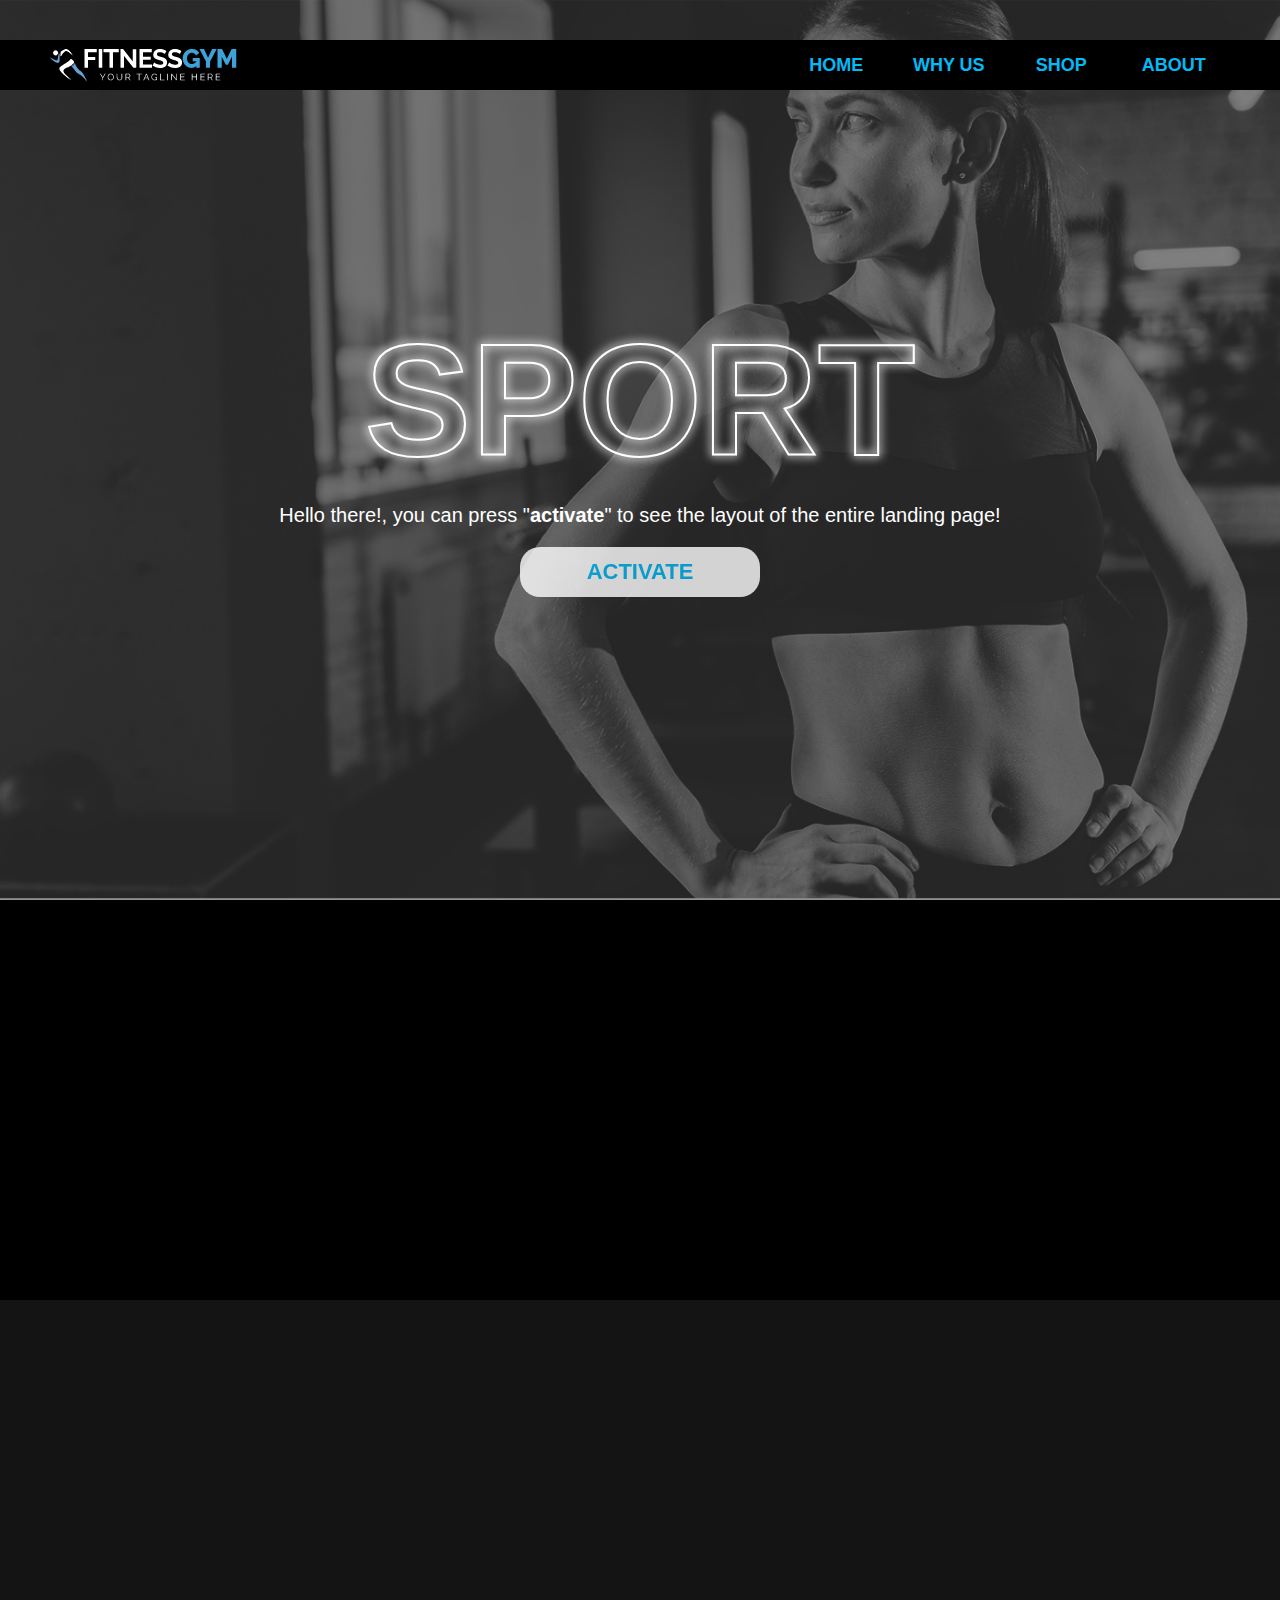
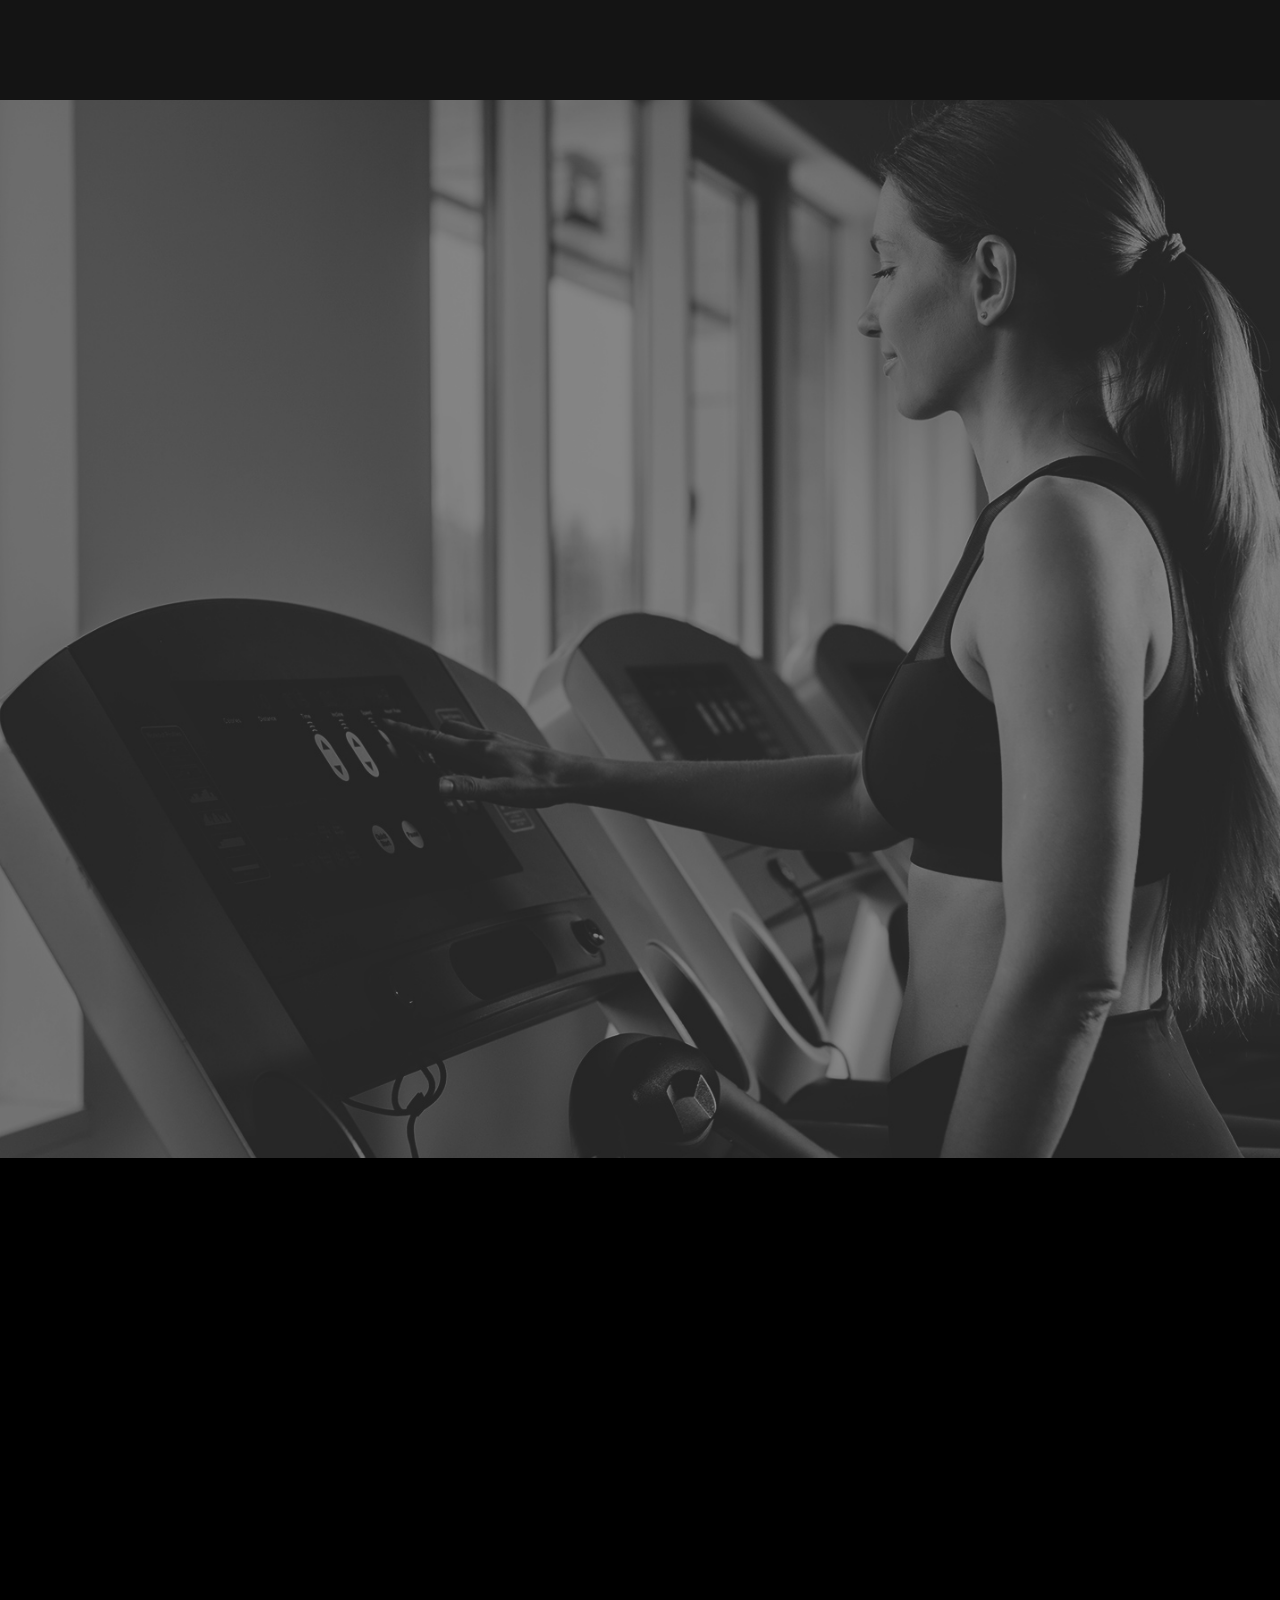
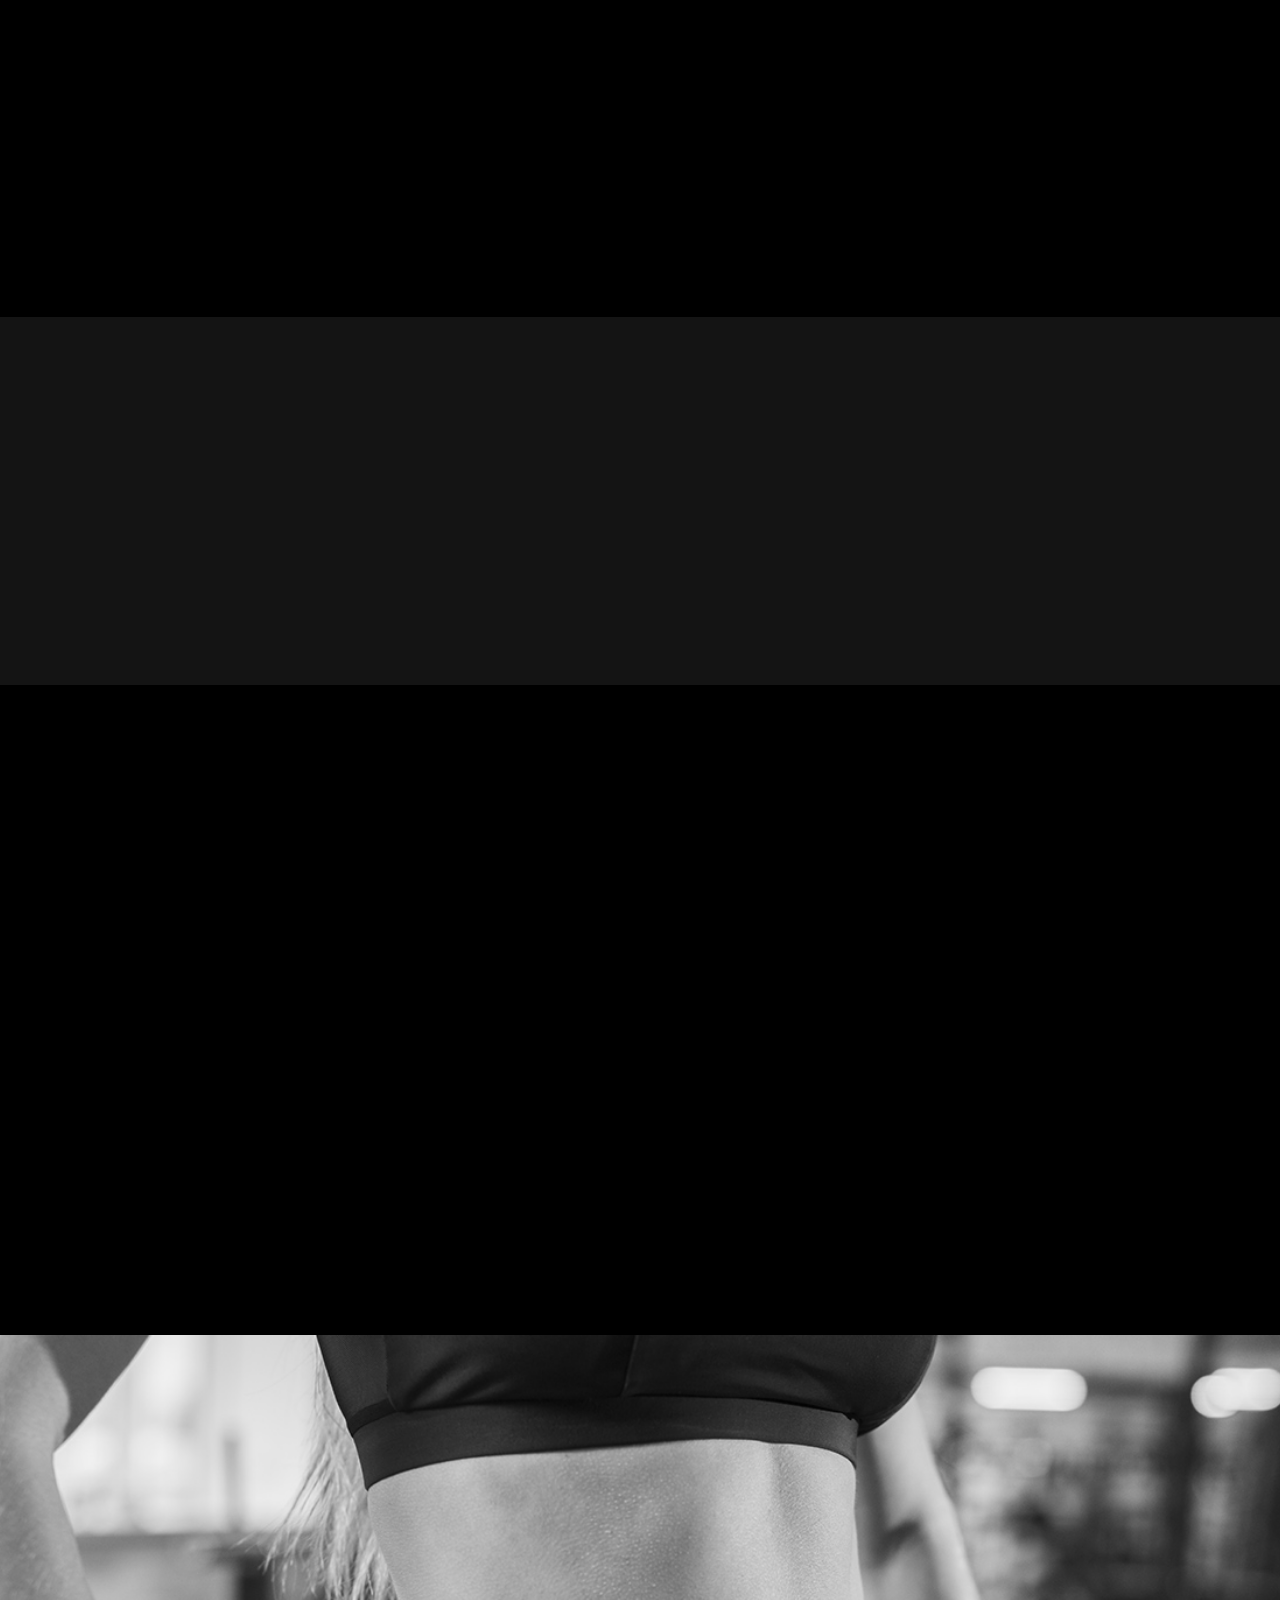
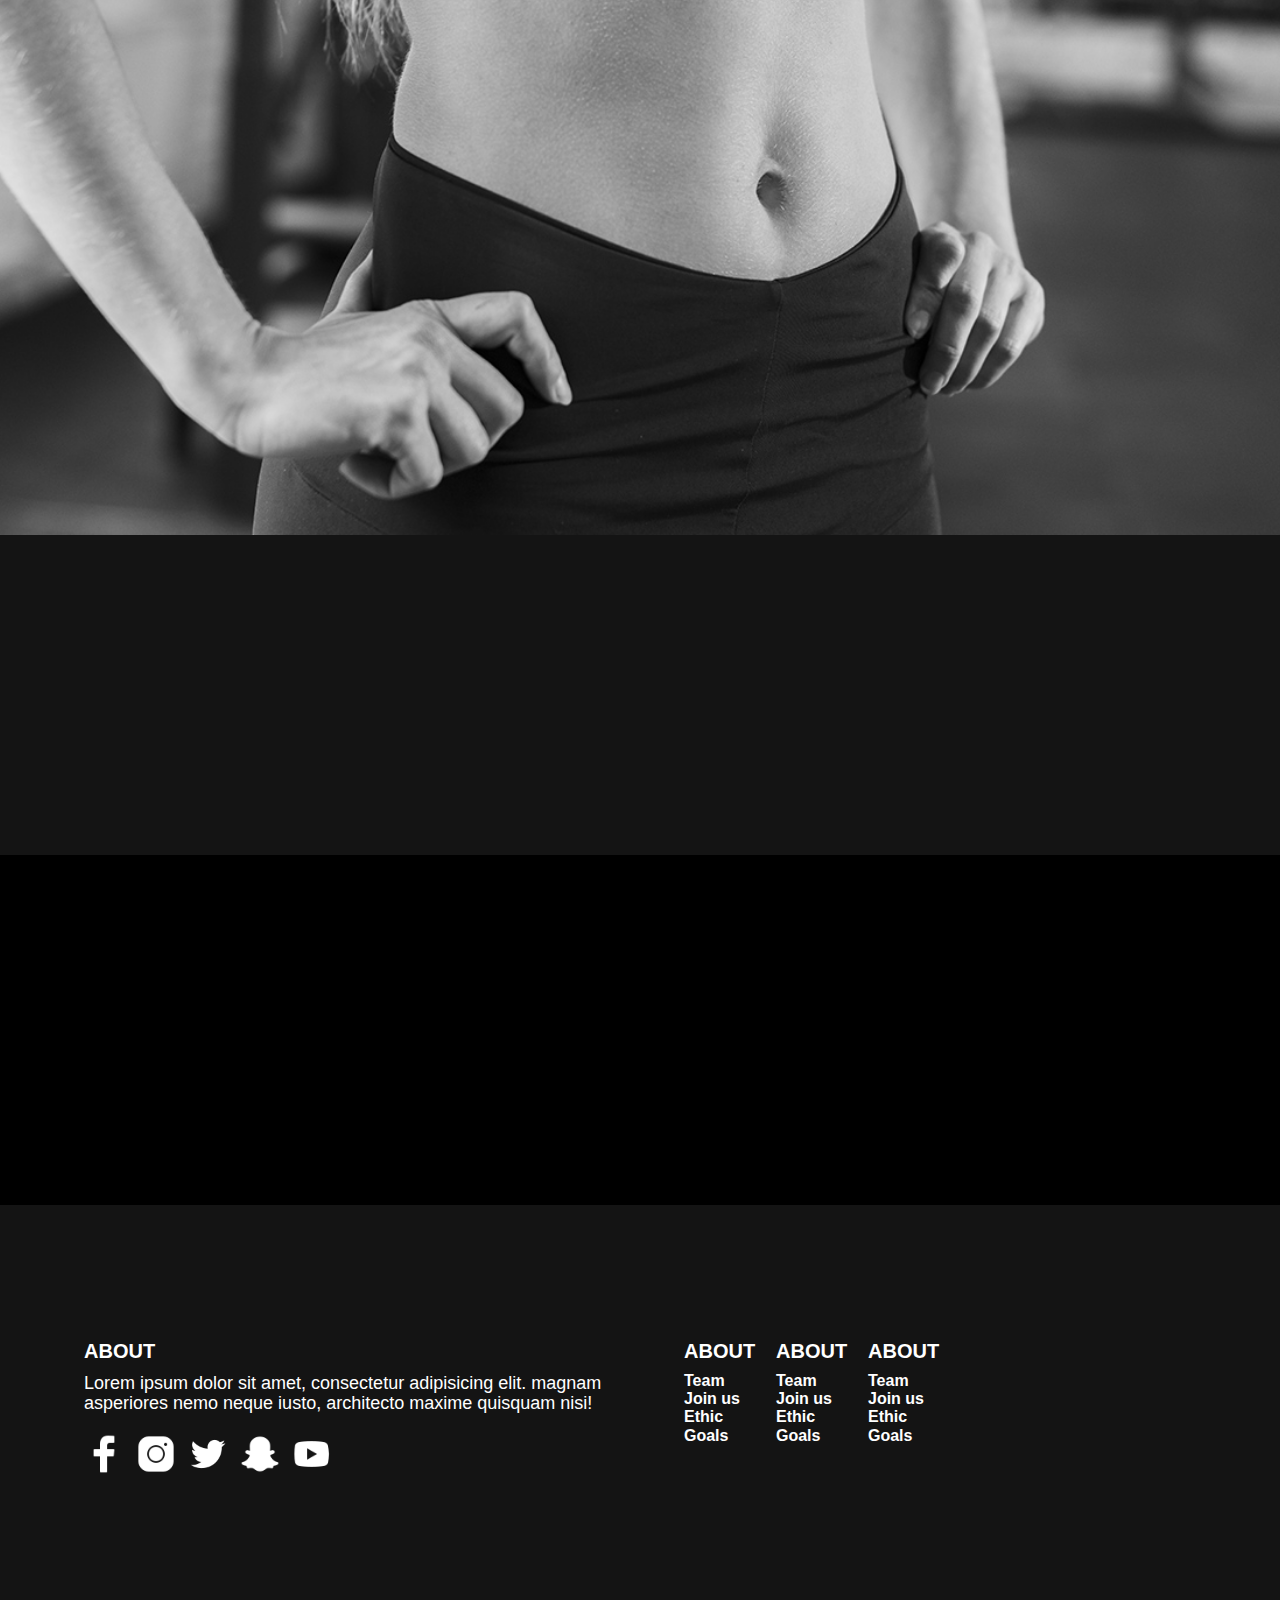
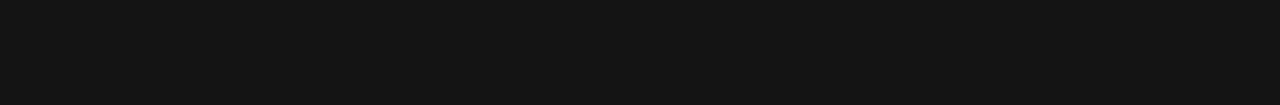
<file: index.html>
<!DOCTYPE html>
<html lang="en">
<head>
    <meta charset="UTF-8">
    <title>Fitness Gym</title>
    <link rel="shortcut icon" href="./icons/w-sport-2.png" type="image/x-icon">
    <link rel="stylesheet" href="css/normalize.css">
    <link rel="stylesheet" href="css/global.css">
    <link rel="stylesheet" href="css/header.css">
    <link rel="stylesheet" href="css/main.css">
    <link rel="stylesheet" href="css/footer.css">
    <link rel="stylesheet" href="css/media.css">
    <meta name="viewport" content="width=device-width,initial-scale=1.0">
</head>
<body>

   <input id="btnGoUp" class="btnGoUp" type="button">

    <nav id="navElement" class="navegacion headerElementArray">
        <div id="btnLogo" class="logo headerElementArray">
            <img src="icons/logo-fitnessgym.png" alt="logo">
        </div>
        <input class="btnMenu btn" id="btnMenu" type="button">
        <ul id="navbarList" class="headerElementArray">
            <li id="btnHome" class="headerElementArray"><h4>HOME</h4></li>
            <li id="btnWhyUs" class="headerElementArray"><h4>WHY US</h4></li>
            <li id="btnShop" class="headerElementArray"><h4>SHOP</h4></li>
            <li id="btnAbout" class="headerElementArray"><h4>ABOUT</h4></li>
        </ul>
    </nav>
    
   <header>
    <div class="headerContent headerElementArray">
        <div class="titleContainer headerElementArray">
           <h2>SPORT</h2> 
           <h2>SPORT</h2>
        </div>
        <p>
            Hello there!, you can press "<b>activate</b>" to see the layout of the entire landing page!  
        </p>
         <input id="btnActivateLayout" type="button" class="btn" value="ACTIVATE">
    </div>
   </header>

   <main>

       <section id="whyUs" class="section-1">
           <div class="transitionElement transitionTiming transitionInit">
              <h2>WHO ARE WE</h2>
              <p>We are one of the best Gym's in America, we got the top #2 rank in 2019, make sure you will grow your body like we are growing this label with you!</p>
           </div>
       </section>

       <section class="section-2">
           <div class="transitionReverseElement transitionTiming transitionReverseInit">
               <h3>WE USE LESS WATER</h3>
               <p>Lorem ipsum dolor sit amet, consectetur adipisicing elit. Totam officel, voluptatibus dicta sed autem ab illo.</p>
           </div>
           <div class="transitionReverseElement transitionTiming transitionReverseInit">
               <h3>WE RESPECT NATURE</h3>
               <p>Lorem ipsumb commodi, neque delectus, iste laboriosam, magni nesciunt necessitatibus vero repellendus eligendi?</p>
           </div>
           <div class="transitionReverseElement transitionTiming transitionReverseInit">
                <h3>WE BELIEVE IN RECYCLING</h3>
                <p>Lorem ipsum dolor sit amet, consectetur adipisicing delectus ut? Voluptas quaerat laudantium ratione.</p>
           </div>
       </section>

       <section class="section-3">
           <div class="div-1 transitionElement transitionTiming transitionInit">
               <h2>PRIORITIES GO FIRST</h2>
                <p>Lorem ipsum dolor sit amet, consectetur adipisicing elit. Blanditiis ros unde, nihil aspernatur cupiditate. Ad, eiis ros unde, nihil aspernatur cupiditate. Ad, eiis ros unde, nihil aspernatur cupiditate. Ad, et inventore.</p>
           </div>
           <div class="transitionReverseElement transitionTiming transitionReverseInit div-2">
               <div>
                    <h2>COMPANY</h2>
                   <i>"Lorem ipsorem aspernatur, ab impedit! Est, fugit enikkkm."</i>
                    <span>
                       <h2>ADAM JOHNS</h2>
                       <h3>account manager</h3>
                    </span> 
               </div>
               <div>
                   <h2>COMPANY</h2>
                   <i>"Lorem ipsorem aspernatur, ab impedit! Est, fugit enikkkm."</i>
                    <span>
                       <h2>ADAM JOHNS</h2>
                       <h3>account manager</h3>
                    </span>   
               </div>
               <div>
                   <h2>COMPANY</h2>
                   <i>"Lorem ipsorem aspernatur, ab impedit! Est, fugit enikkkm."</i>
                    <span>
                       <h2>ADAM JOHNS</h2>
                       <h3>account manager</h3>
                    </span> 
               </div>
           </div>
       </section>

       <section id="shop" class="section-4">
           <div class="first transitionElement transitionTiming transitionInit ">
               <h2>WHAT EXACTLY DO WE DO</h2>
               <p>Lorem ipssquam doloremque molestiae placeat, quia eius aperiam facilis eligendi praesentium qui consectetur nesciam facilis eligendi praesentium qui consectetur nesciunt non architecto omnis!</p>
           </div>
           <div class="last transitionReverseElement transitionTiming transitionReverseInit">
                   <div>
                          <img src="icons/w-sport-1.png" alt="sport.png">
                           <h2>SPORT</h2>
                           <p>Lorem iprum exercitationem modi. Numquam alias, quo architecto earum voluptas.</p>
                   </div>
                   <div>
                          <img src="icons/w-sport-2.png" alt="sport-2.png">
                           <h2>SPORT</h2>
                           <p>Lorem ipor nisi facer ipor nisi facer ipor nisi facere iusto laborum maiores.</p>
                   </div>
                   <div>
                          <img src="icons/w-sport-3.png" alt="sport-3.png">
                           <h2>SPORT</h2>
                           <p>Lorem ip, aliquid aliquid aliquid facere nesciunt, molestiae deserunt.</p>
                   </div>
            </div>
       </section>
       
       <section class="section-5">
           <div class="first transitionElement transitionTiming transitionInit ">
               <p>Lorem ipsum dolor sitm vel cumque! Quia consequuntur laudantium deserunt incidunt veniam sit ratione dolor fantium deserunt incidunt veniam sit ratione dolo.</p>
               <h2>David Johnson</h2>
           </div>
       </section>
       
       <section class="section-6">
           <div class="first transitionReverseElement transitionTiming transitionReverseInit ">
               <h2>NATURE IS ABOVE ALL</h2>
               <p>Lorem ipsum dolor sit amet, consectetur adipisicing elit. Fugiat pdi, porro labore asperiores, quaerat assumenda vitae odio error.</p>
           </div>
           <div class="first transitionElement transitionTiming transitionInit ">
               <img src="image/bg-nature.jpg" alt="nature.jpg">
           </div>
       </section>
       
       <section class="section-7">
           <div class="transitionReverseElement transitionTiming transitionReverseInit ">
             <h2>BUY YOUR TICKETS</h2>
             <p>Lorem ipsum dolor sit amet, cous cum aut illo reiciendis voluptates. Quos saepe, voluptas ex nulla fugiat nobis.</p>
             <input class="btn" type="button" value="HERE">
           </div>
       </section>
       
       <section class="section-8">
           <div class="transitionElement transitionTiming transitionInit ">
               <h2>Lorem ipsum dolor sit </h2>
               <h3>Trips/16th March, 2020</h3>
           </div>
           <div class="transitionElement transitionTiming transitionInit ">
               <h2>Lorem ipsum dolor sit </h2>
               <h3>Trips/16th March, 2020</h3>
           </div>
           <div class="transitionElement transitionTiming transitionInit ">
               <h2>Lorem ipsum dolor sit </h2>
               <h3>Trips/16th March, 2020</h3>
           </div>
       </section>
       
       <section class="section-9">
           <div class="transitionReverseElement transitionTiming transitionReverseInit ">
               <p>Lorem ipsum dolor sit amet, consectetur adipisicing elit. Perspiciatveniam cuit amet, consectetur adipisicing elit. Perspiciatveniam culpa repudiandae rerum po!</p>
               <h2>David Johnson</h2>
           </div>
       </section>
       

   </main>

   <footer id="about">
       <div class="box-1 footerElementArray">
           <div class="footerElementArray">
               <h2>ABOUT</h2>
               <p>Lorem ipsum dolor sit amet, consectetur adipisicing elit. magnam asperiores nemo neque iusto, architecto maxime quisquam nisi!</p>
           </div>
           <div class="footerElementArray">
                <a href="#"><img src="icons/facebook-icon.png" alt="facebook.png"></a>
                <a href="#"><img src="icons/instagram-icon.png" alt="instagram.png"></a>
                <a href="#"><img src="icons/twitter-icon.png" alt="twitter.png"></a>
                <a href="#"><img src="icons/snapchat-icon.png" alt="snapchat.png"></a>
                <a href="#"><img src="icons/youtube-icon.png" alt="youtube.png"></a>
           </div>
       </div>
       <div class="box-2 footerElementArray">
           <div class="footerElementArray">
               <h2>ABOUT</h2>
               <a href="#"><h4>Team</h4></a>
               <a href="#"><h4>Join us</h4></a>
               <a href="#"><h4>Ethic</h4></a>
               <a href="#"><h4>Goals</h4></a>
           </div>
           <div class="footerElementArray">
               <h2>ABOUT</h2>
               <a href="#"><h4>Team</h4></a>
               <a href="#"><h4>Join us</h4></a>
               <a href="#"><h4>Ethic</h4></a>
               <a href="#"><h4>Goals</h4></a>
           </div>
           <div class="footerElementArray">
               <h2>ABOUT</h2>
               <a href="#"><h4>Team</h4></a>
               <a href="#"><h4>Join us</h4></a>
               <a href="#"><h4>Ethic</h4></a>
               <a href="#"><h4>Goals</h4></a>
           </div>
       </div>
   </footer>


   <script src="./js/navbar.js"></script>
   <script src="./js/dynamics.js"></script>
   <script src="./js/navLinks.js"></script>
</body>
</html>
</file>
<file: css/header.css>
/*header*/
.navegacion{
    background: #000;
    min-height: 50px;
    height:auto;
    width: 100%;
    margin-top: 40px;
    display: flex;
    justify-content: space-around;
    align-items: center;
    position: fixed;
    z-index:15;
    display:flex;
    justify-content:space-between;
    flex-wrap:wrap;
    padding:0px 50px;
}
.navegacion ul{
    display: flex;
    justify-content: space-around;
    align-items: center;
    height: 50px;
    width: 450px;
}

.navegacion ul li{
    list-style: none;
    font-size: 30px;
    font-family: helvetica;
    height: 100%;
    width: 25%;
    display:flex;
    align-items:center;
    justify-content:center
}
.navegacion ul li:hover{
    background: #272727;
    cursor:pointer;
}

.navegacion ul li h4{
    text-decoration: none;
    color:var(--color-letra);
    font-size: 18px;
    font-family: helvetica;
}
.btnMenu{
    height:35px;
    width:35px;
    display:none;
    background:none;
    background-image:url("../icons/menu-icon.png");
    background-size:cover;
    background-position:center;
    border:none;
}

header{
    background-image: url(../image/bg-header.jpg);
    background-size:cover;
    background-position:top;
    min-height:100vh;
    height:auto;
    width: 100%;
    display: flex;
    justify-content: center;
    align-items: center;
}

.logo{
    display:flex;
    align-items:center;
    height:50px;
}
.logo:hover{
    cursor:pointer;
}

.headerContent h2:nth-child(1){
    top:0;
    font-size:160px;
    -webkit-text-stroke:2px #fff;
    color: transparent;
    position: absolute;
    margin-top:.5%;
    z-index:5;
}
.headerContent h2:nth-child(2){
    top:0;
    font-size:160px;
    -webkit-text-stroke:4px #fff;
    color: transparent;
    filter: blur(5px);
    position: absolute;
    margin-top:.5%;
    text-align: center;
    z-index:5;
}
.headerContent{
    height:auto;
    width: 80%;
    max-width:900px;
    position: relative;
    font-family: Helvetica;
    display: flex;
    flex-direction:column;
    justify-content:space-between;
    align-items:center;
    z-index:5;
    box-sizing:border-box;
}

.titleContainer{
    width:100%;
    height:200px;
    display:flex;
    justify-content:center;
}

.headerContent p{
    font-family: 'Anton', sans-serif;
    color: #fff;
    font-size: 20px;
    width: 90%;
    text-align: center;
    margin:0px 0px 20px 0px;
}
.headerContent input{
    width: 240px;
    height: 50px;
    background: #fff;
    opacity: .8;
}
.headerContent input:active{
    cursor: pointer;
    background: #3e3e3e;
}
</file>
<file: css/main.css>
/*section no 1*/
main{
    overflow-x:hidden;
}
.section-1{
    background: #000;
    min-height:400px;
    height: auto;
    width: 100%;
    color:var(--color-letra);
    display: flex;
    justify-content: center;
    align-items:center;
    padding:120px 0px;
}

.section-1 div{
    display: flex;
    flex-direction: column;
    align-items: center;
    justify-content:space-between;
    min-height: 120px;
    height:auto;
    width: 80%;
    max-width:500px;
    text-align: center;
}

.section-1 div h2{
    font-size:28px;
    font-weight: bold;
    font-family: 'Anton', sans-serif;
}

.section-1 div p{
    font-size: 18px;
    font-family: 'Anton', sans-serif;
    margin-top:20px;
}

/*section no 2*/
.section-2{
    min-height:400px;
    height: auto;
    width: 100%;
    background: #141414;
    display: flex;
    justify-content:center;
    align-items: center;
    flex-wrap: wrap;
    padding:120px 0px;
    box-sizing:border-box;
}

.section-2 div{
    height:auto;
    width: 280px;
    color:#fff;
    margin:10px 10px;
}

.section-2 div h3{
    padding-bottom: 10px;
    font-family:  'Anton', sans-serif;
    font-size:18px;
    text-align:center;
}

.section-2 div p{
    font-size: 15px;
    font-family: 'Anton', sans-serif;
    text-align:center;
}

/*section no 3*/
.section-3{
    background-image: url(../image/bg-priorities.jpg);
    background-size:cover;
    background-position:right;
    min-height: 800px;
    height:auto;
    width: 100%;
    padding:120px 0px;
    box-sizing:border-box;
    display:flex;
    flex-direction:column;
    align-items:center;
}
.section-3 .div-1{
    height: auto;
    width: 80%;
    max-width:600px;
    text-align: center;
    display:flex;
    flex-direction:column;
    align-items:center;
    font-family:  'Anton', sans-serif;
    color:#fff;
}
.section-3 .div-1 h2{
    width: 100%;
    margin-bottom:10px;
}
.section-3 .div-1 p{
    width: 100%;
    font-size:18px;
    font-weight: bold;
    line-height: 30px;
}

.section-3 .div-2{
    min-height: 350px;
    height:auto;
    width: 80%;
    margin-top:80px;
    display: flex;
    flex-wrap: wrap;
    justify-content: center;
    align-items: center;
    box-sizing:border-box;
}

.div-2 div{
    background: #171717;
    height:250px;
    width: 340px;
    opacity: .7;
    color:#fff;
    display: flex;
    flex-direction: column;
    justify-content: space-between;
    align-items:center;
    border-bottom: 2px solid #000;
    margin:20px;
    padding:10px 5px;
    box-sizing:border-box;
}
.div-2 div h2:first-of-type{
    font-size:15px;
    font-family:  'Anton', sans-serif;
}

.div-2 div i{
    text-align: center;
}

.div-2 div span{
    text-align: center;
}

.div-2 div span h3{
    font-size:15px;
}

/*section no 4*/
.section-4{
    height:auto;
    background: #000;
    width: 100%;
    display:flex;
    flex-direction:column;
    align-items:center;
    padding:120px 0px;
}
.section-4 .first{
    width: 80%;
    max-width:600px;
    height: auto;
    text-align:center;
    margin-bottom:80px;
    font-family:  'Anton', sans-serif;
}

.section-4 .first h2{
    font-size:28px;
    color:var(--color-letra);
}

.section-4 .first p{
    font-size:18px;
    color:var(--color-letra);
    margin-top:25px;
}

.section-4 .last{
    height: auto;
    width: 80%;
    display: flex;
    justify-content: space-around;
    flex-wrap: wrap;
}

.section-4 .last div{
    height: 300px;
    width: 300px;
    display: flex;
    flex-direction:column;
    align-items: center;
    margin:10px 0px;
}

.section-4 .last div:first-of-type img{
    width: 70px;
    height: 120px;
}
.section-4 .last div:nth-child(2) img{
    width: 112px;
    height: 120px;
}
.section-4 .last div:last-of-type img{
    width: 95px;
    height: 110px;
}

.section-4 .last div h2{
    margin-top:35px;
    color: #fff;
    font-family:  'Anton', sans-serif;
}

.section-4 .last div p{
    margin-top:35px;
    text-align: center;
    color: #fff;
    font-family:  'Anton', sans-serif;
}


/*section no 5*/
.section-5{
    background: #141414;
    height:auto;
    width:100%;
    display:flex;
    justify-content:center;
    align-items:center;
    padding:120px 0px;
    box-sizing:border-box;
}

.section-5 div{
    height: auto;
    width: 80%;
    max-width:600px;
    display: flex;
    flex-direction:column;
    align-items:center;
    text-align: center;
}

.section-5 div p, .section-5 div h2{
    color:var(--color-letra);
    font-family:  'Anton', sans-serif;
}
.section-5 div p{
    font-size:17px;
    line-height:30px;
}

.section-5 div h2{
    font-size:20px;
    font-family:  'Anton', sans-serif;
    margin-top:15px;
}

/*section-6//////////////////////*/
.section-6{
    height: 650px;
    width: 100%;
    background: #000;
    display: flex;
    flex-wrap:wrap;
}

.section-6 div:first-of-type{
    height: 100%;
    width: 50%;
    display: flex;
    flex-direction:column;
    align-items:center;
    justify-content: center;
}

.section-6 div:first-of-type h2, .section-6 div:first-of-type p{
    width: 65%;
    height: auto;
    min-width: 200px;
    font-family:  'Anton', sans-serif;
}
.section-6 div:first-of-type h2{
    font-size:35px;
    font-family:  'Anton', sans-serif;
    color:var(--color-letra);
    margin-bottom:20px;
    padding:0px;
}

.section-6 div:first-of-type p{
    font-size:20px;
    color:var(--color-letra);
}

.section-6 div:last-of-type{
    height: 100%;
    width: 50%;
    min-width: 50%;
    margin:0 ;
    padding:0 ;
}

.section-6 div:last-of-type img{
    height: 100%;
    width: 100%;
    object-fit:cover;
    margin:0 !important;
    padding:0 !important;
}

/*section no 7*/
.section-7{
    min-height: 800px;
    height:auto;
    width: 100%;
    background-image: url('../image/bg-buy.jpg');
    background-size: cover;
    background-position:center;
    display: flex;
    align-items: center;
    justify-content:flex-end;
    padding:120px 0px;
}

.section-7 div{
    width:300px;
    height: auto;
    margin-right:80px;
    display:flex;
    flex-direction:column;
    align-items:flex-end;
    font-family:  'Anton', sans-serif;
}

.section-7 div h2{
    font-size:50px;
    text-align: right;
    margin-top:20px;
    color:#fff;
}

.section-7 div p{
    text-align: right;
    margin-top:20px;
    font-size:18px;
    color:#fff;
}

.section-7 div input{
    text-align: center;
    width: 150px;
    height: 40px;
    margin-top:45px;
    font-family:  'Anton', sans-serif;
    opacity: .8;
    border-style: none;
}

.section-7 div input:active{
    cursor: pointer;
    background: #3e3e3e;
}

/*section no 8*/
.section-8{
    min-height: 200px;
    height:auto;
    background: #141414;
    width: 100%;
    display: flex;
    justify-content:space-evenly;
    align-items: center;
    flex-wrap: wrap;
    padding:120px 0px;
    font-family:  'Anton', sans-serif;
}

.section-8 div{
    height:40%;
    width: 230px;
    display: flex;
    flex-direction: column;
    align-content: center;
    justify-content: center;
    color:#fff;
    font-size:13px;
    text-align:center;
    line-height: 30px;
    margin:10px;
}

/*section no 9*/
.section-9{
    background:#000;
    display: flex;
    align-items:center;
    height:auto;
    width:100%;
    display:flex;
    justify-content:center;
    align-items:center;
    padding:120px 0px;
    box-sizing:border-box;
}

.section-9 div{
    height: auto;
    width: 80%;
    max-width:600px;
    text-align: center;
    color:var(--color-letra);
    font-family:  'Anton', sans-serif;
}

.section-9 div p{
    font-size:20px;
}
.section-9 div h2{
    font-size:18px;
    margin-top:20px;
}
</file>
<file: css/footer.css>
/*footer*/
footer{
    min-height: 500px;
    height:auto;
    width:100%;
    background: #141414;
    display: flex;
    justify-content: center;
    align-items:flex-start;
    flex-wrap: wrap;
    color:#fff;
    padding:120px 0px;
}

.box-1{
    width: 50%;
    max-width:600px;
    height:auto;
    font-family:  'Anton', sans-serif;
    padding:15px 0px;
}
.box-1 div:first-of-type h2{
    font-size:20px;
    margin-bottom:10px;
}

.box-1 div:first-of-type p{
    font-size:18px;
    margin-bottom:20px;
}

.box-1 div:last-of-type{
    height: auto;
    display:flex;
    align-items:flex-end;
    justify-content:flex-start;
}
.box-1 div:last-of-type a{
    height:40px;
    width:40px;
    margin-right:12px;
}

.box-1 div:last-of-type img{
    height: 100%;
    border-radius:5px;
}

.box-1 div:last-of-type img:hover{
    outline:solid var(--color-letra);
}

.box-2{
    width: 40%;
    max-width:600px;
    height: auto;
    display: flex;
    flex-wrap:wrap;
    justify-content: flex-start;
    padding:15px 0px;
    font-family:  'Anton', sans-serif;
}

.box-2 div{
    width: 80px;
    height: auto;
    margin-right:12px;
}

.box-2 div h2{
    font-size:20px;
    margin-bottom:10px;
}

.box-2 div h2,.caja-1 div:last-of-type a{
    line-height: 22px;
}
.box-2 div a{
    text-decoration:none;
    color:#fff;
}
.box-2 div a:hover{
    color:var(--color-letra);
}
</file>
<file: css/media.css>
/*media 700px-0px*/
@media only screen and (max-width:800px){
    .navegacion{
        padding:0px 25px;
    }
    .logo{
        width:150px;
    }
    .btnMenu{
        display:block;
    }
    .navegacion ul{
        flex-direction:column;
        height: auto;
        width: 100%;
        display:none;
    }
    .navegacion ul li{
        padding:18px 0px;
        width:100%;
    }
    .headerContent{
        width: 90%;
    }

    .headerContent h2:nth-child(1){
        font-size:80px;
    }
    .headerContent h2:nth-child(2){
        font-size:80px;
    }
    .headerContent p{
        font-size:16px;
    }
    .headerContent input{
        width: 190px;
        height: 40px;
        font-size:15px;
    }

    .titleContainer{
        height:100px;
    }

    /*section no 2*/
    .section-2 div{
        width:80%;
    }

    /*section no 3*/
    .section-3 .div-2 div{
        margin:20px 0px;
        width:100%;
    }
    
    /*Seccion no 4*/
    /*Seccion no 5*/    
    /*Seccion no 6*/    
    .section-6 div:first-of-type{
        width:100%;
        height:50%;
    }
    .section-6 div:last-of-type{
        width:100%;
        height:50%;
    }
    .section-6 div:first-of-type h2{
        font-size:25px;
        text-align:center;
    }
    .section-6 div:first-of-type p{
        font-size:15px;
        text-align:center;
    }
    
    .section-7 div{
        margin-right:10%;
        width:250px;
    }

    /*footer*/
    .box-2{
        width:80%;
    }
    .box-1{
        width:80%;
    }
    .box-1 div:last-of-type a{
        height:30px;
        width:30px;
    }
}
/*Portrait mobile position*/
@media only screen and (max-height:400px){
    .headerContent h2:nth-child(1),.headerContent h2:nth-child(2){
        top:90px;
        font-size:80px;
    }
}
</file>
<file: css/global.css>
/*reset styles*/
*,img{
    margin:0;
    padding: 0;
    box-sizing: border-box;
}
/*variables*/
:root{
    --color-letra:#04b9f4;
}
/*fonts*/
@import url('https://fonts.googleapis.com/css2?family=Anton&display=swap');
.btn{
    border-radius:20px;
    border-style: none;
    font-size:22px;
    color:var(--color-letra);
    font-weight: bold;
}
.btn:hover{
    cursor:pointer;
}
.transitionTiming{
    transition:transform 0.5s cubic-bezier(0,.53,0,1.02);
}
.transitionInit{
    transform:translateX(10000px);
}
.transitionReverseInit{
    transform:translateX(-10000px);
}
.btnGoUp{
    height:60px;
    width:60px;
    position: fixed;
    z-index:50;
    right:13px;
    bottom:13px;
    background-color:var(--color-letra);
    background-image: url("../icons/go-up-icon.png");
    background-size:170%;
    background-position:center;
    border:none;
    display:none;
}
</file>
